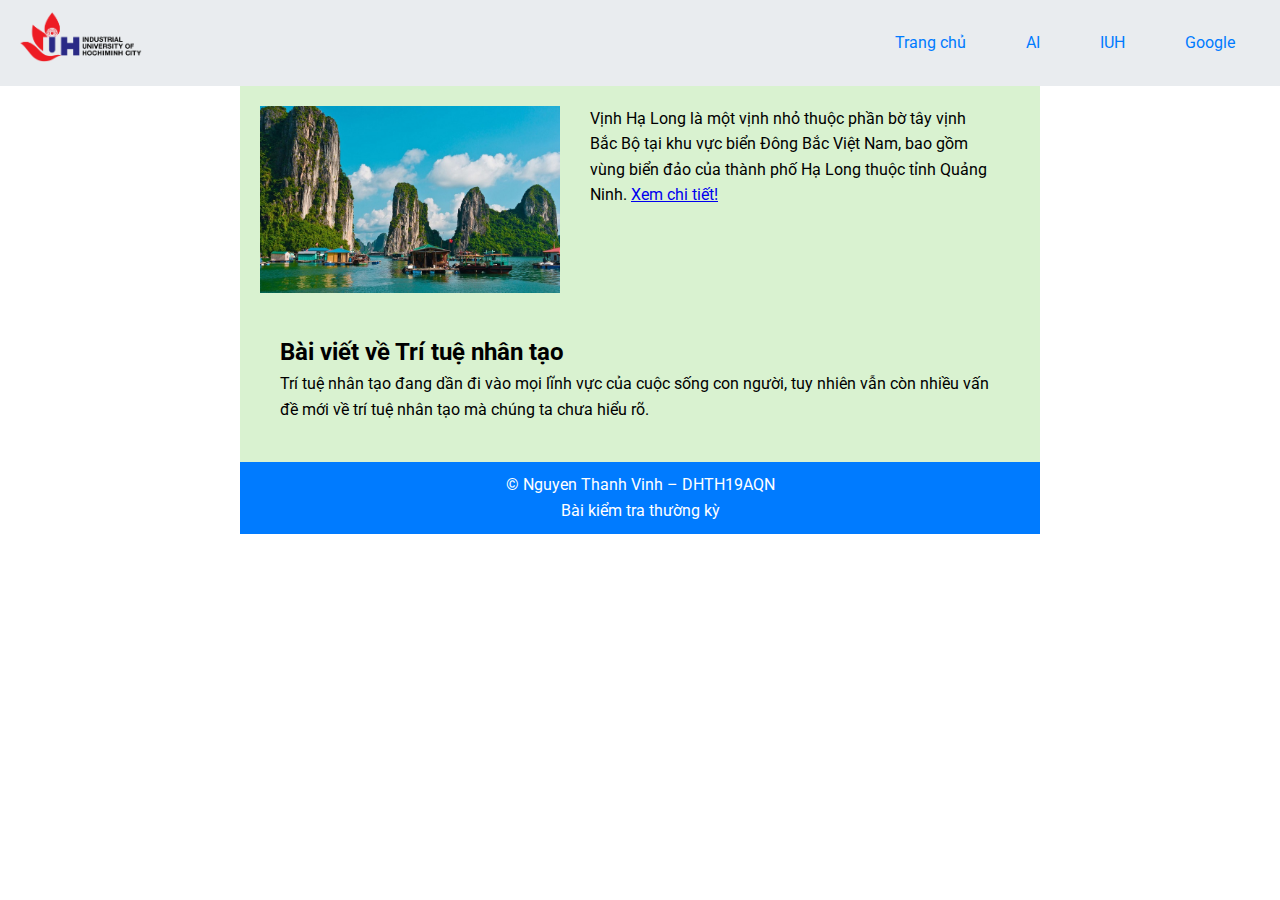
<file: kiemtra3/index.html>
<!DOCTYPE html>
<html lang="vi">

<head>
    <meta charset="UTF-8">
    <meta name="viewport" content="width=device-width, initial-scale=1.0">
    <title>Website Quảng Trị và Trí tuệ nhân tạo</title>
    <link href="https://fonts.googleapis.com/css2?family=Roboto&display=swap" rel="stylesheet">
    <link rel="stylesheet" href="style.css">
</head>

<body>
    <header>
        <div class="logo">
            <img src="../kiemtra3/img/iuh_ngang.png" alt="Logo" style="height: 50px;">
        </div>
        <nav>
            <a href="#home">Trang chủ</a>
            <a href="#AI">AI</a>
            <a href="https://iuh.edu.vn">IUH</a>
            <a href="https://google.com">Google</a>
        </nav>
    </header>

    <main>
        <div class="content">
            <img src="../kiemtra3/img/vhl.jpg" alt="Ha Long Bay">
            <p>Vịnh Hạ Long là một vịnh nhỏ thuộc phần bờ tây vịnh Bắc Bộ tại khu vực biển Đông Bắc Việt Nam, bao gồm vùng biển đảo của thành phố Hạ Long thuộc tỉnh Quảng Ninh. <a href="https://vi.wikipedia.org/wiki/V%E1%BB%8Bnh_H%E1%BA%A1_Long">Xem chi tiết!</a></p>
        </div>

        <div id="ttnt-content">
            <h2>Bài viết về Trí tuệ nhân tạo</h2>
            <p>Trí tuệ nhân tạo đang dần đi vào mọi lĩnh vực của cuộc sống con người, tuy nhiên vẫn còn nhiều vấn đề mới về trí tuệ nhân tạo mà chúng ta chưa hiểu rõ.</p>
        </div>
    </main>

    <footer>
        <p>© Nguyen Thanh Vinh – DHTH19AQN</p>
        <p>Bài kiểm tra thường kỳ</p>
    </footer>

    <script src="script.js"></script>
</body>

</html>
</file>
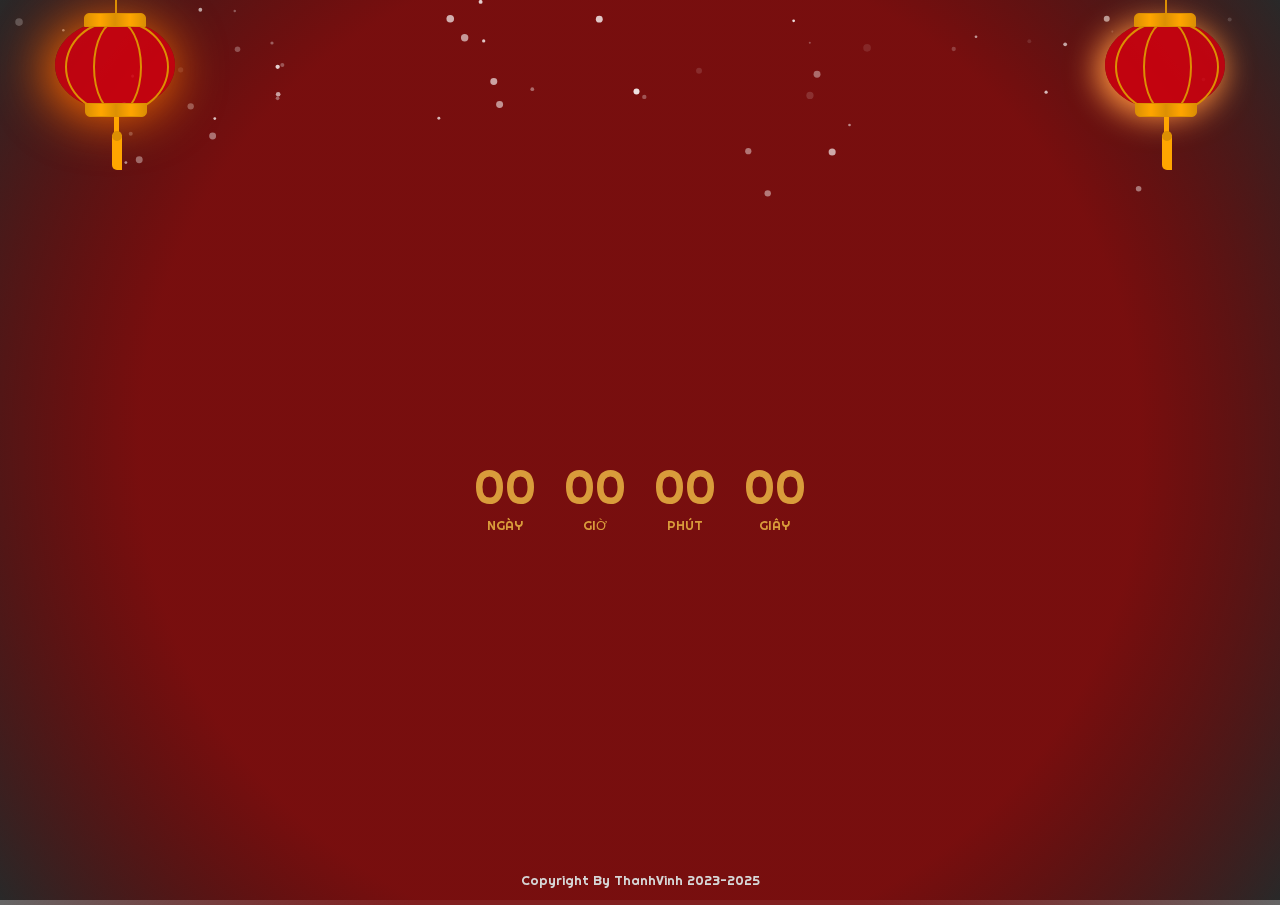
<file: nammoi/index.html>
<!doctype html>
<html>

<head>
    <meta charset="utf-8">
    <meta name="viewport" content="width=device-width, initial-scale=1.0">
    <title>Điếm Ngược Năm Mới 2025</title>
    <style>
        @import url(https://fonts.googleapis.com/css?family=Pattaya|Aleo|Righteous&display=swap);
        body,
        canvas,
        html {
            width: 100%;
            height: 100%
        }
        
        .content::after,
        .content::before {
            height: 12px;
            width: 60px;
            content: " ";
            display: block
        }
        
        .content-box1,
        .content-box2 {
            z-index: 9999;
            pointer-events: none
        }
        
         :root {
            font-family: Righteous, sans-serif
        }
        
        body,
        html {
            padding: 0;
            margin: 0;
            background: #770d0d;
            background: radial-gradient(circle, rgba(119, 13, 13, .92) 64%, rgba(0, 0, 0, .6) 100%)
        }
        
         ::-webkit-scrollbar {
            display: none
        }
        
        .label {
            font-size: 2.2rem;
            background: url("https://blog.azad.asia/2024/img/01.png") padding-box text;
            -webkit-background-clip: text;
            color: transparent;
            animation: 30s linear infinite moveBg
        }
        
        @keyframes moveBg {
            0% {
                background-position: 0 30%
            }
            100% {
                background-position: 1000% 500%
            }
        }
        
        .middle {
            position: absolute;
            top: 50%;
            left: 50%;
            transform: translate(-50%, -50%);
            text-align: center;
            user-select: none
        }
        
        .content,
        .content-box2 .content {
            -webkit-transform-origin: 50% -100px
        }
        
        .time {
            color: #d99c3b;
            text-transform: uppercase;
            display: flex;
            justify-content: center
        }
        
        .time span {
            padding: 0 14px;
            font-size: .8rem
        }
        
        .time span div {
            font-size: 3rem
        }
        
        @media screen and (max-width:789px) {
            .time span {
                padding: 0 16px;
                font-size: .6rem
            }
            .time span div {
                font-size: 2rem
            }
        }
        
        .content-box1 {
            position: fixed;
            top: -30px;
            left: 5px
        }
        
        .content {
            position: relative;
            width: 120px;
            height: 90px;
            margin: 50px;
            background: rgba(216, 0, 15, .8);
            border-radius: 50%;
            -webkit-animation: 3s ease-in-out infinite swing;
            box-shadow: -5px 5px 50px 4px #fa6c00
        }
        
        .content::before {
            position: absolute;
            top: -7px;
            left: 29px;
            z-index: 999;
            border-radius: 5px 5px 0 0;
            border: 1px solid #dc8f03;
            background: orange;
            background: linear-gradient(to right, #dc8f03, orange, #dc8f03, orange, #dc8f03)
        }
        
        .lantern {
            position: absolute;
            top: -20px;
            left: 60px;
            width: 2px;
            height: 20px;
            background: #dc8f03
        }
        
        .content-a,
        .content-b {
            height: 90px;
            background: rgba(216, 0, 15, .1)
        }
        
        .content-a {
            width: 100px;
            margin: 12px 8px 8px 10px;
            border-radius: 50%;
            border: 2px solid #dc8f03
        }
        
        .content-b {
            width: 45px;
            margin: -2px 8px 8px 26px;
            border-radius: 50%;
            border: 2px solid #dc8f03
        }
        
        .content::after,
        .lamp-a {
            border-radius: 0 0 5px 5px;
            background: orange
        }
        
        .content-t {
            font-family: »ªÎÄÐÐ¿¬, Arial, Lucida Grande, Tahoma, sans-serif;
            font-size: 1.5rem;
            color: orange;
            font-weight: 700;
            line-height: 42px;
            text-align: center;
            width: 25px;
            margin: 0 auto
        }
        
        .lamp-a {
            position: relative;
            width: 5px;
            height: 20px;
            margin: -5px 0 0 59px;
            -webkit-animation: 4s ease-in-out infinite swing;
            -webkit-transform-origin: 50% -45px
        }
        
        .lamp-b,
        .lamp-c {
            left: -2px;
            width: 10px;
            position: absolute
        }
        
        .lamp-c {
            top: 18px;
            height: 35px;
            background: orange;
            border-radius: 0 0 0 5px
        }
        
        .lamp-b {
            top: 14px;
            height: 10px;
            background: #dc8f03;
            border-radius: 50%
        }
        
        .content::after {
            position: absolute;
            bottom: -7px;
            left: 10px;
            margin-left: 20px;
            border: 1px solid #dc8f03;
            background: linear-gradient(to right, #dc8f03, orange, #dc8f03, orange, #dc8f03)
        }
        
        .content-box2 {
            position: fixed;
            top: -30px;
            right: 5px
        }
        
        .content-box2 .content {
            position: relative;
            width: 120px;
            height: 90px;
            margin: 50px;
            background: rgba(216, 0, 15, .8);
            border-radius: 50%;
            -webkit-animation: 5s ease-in-out infinite swing;
            box-shadow: -5px 5px 30px 4px #fc903d
        }
        
        @-moz-keyframes swing {
            0%,
            100% {
                -moz-transform: rotate(-10deg)
            }
            50% {
                -moz-transform: rotate(10deg)
            }
        }
        
        @-webkit-keyframes swing {
            0%,
            100% {
                -webkit-transform: rotate(-10deg)
            }
            50% {
                -webkit-transform: rotate(10deg)
            }
        }
    </style>
</head>

<body>
    <div class="middle">
        <h1 class="label">Còn Bao Nhiêu Ngày Đến 2025?</h1>
        <div class="time">
            <span>
          <div id="d"> 00 </div> Ngày
        </span>
            <span>
          <div id="h"> 00 </div> Giờ
        </span>
            <span>
          <div id="m"> 00 </div> Phút
        </span>
            <span>
          <div id="s"> 00 </div> Giây
        </span>
        </div>
    </div>
    <div class="content-box1">
        <div class="content">
            <div class="lantern"></div>
            <div class="content-a">
                <div class="content-b">
                    <div class="content-t"></div>
                </div>
            </div>
            <div class="lamp lamp-a">
                <div class="lamp-c"></div>
                <div class="lamp-b"></div>
            </div>
        </div>
    </div>
    <div class="content-box2">
        <div class="content">
            <div class="lantern"></div>
            <div class="content-a">
                <div class="content-b">
                    <div class="content-t"></div>
                </div>
            </div>
            <div class="lamp lamp-a">
                <div class="lamp-c"></div>
                <div class="lamp-b"></div>
            </div>
        </div>
    </div>
    <div style="text-align:center;width:90%;left:5%;bottom:10px;position:fixed;">
        <font size="2">
            <a href="https://NgThanhVinhVN.github.io" target="_blank" style="text-decoration: none;color:rgb(214, 214, 214)">Copyright By ThanhVinh 2023-2025</a>
        </font>
    </div>
    <script src="https://thanhdieu.com/thanhdieuft-data/js/jquery-3.6.0.min.js"></script>
    <script>
        class Snowflake {
            constructor() {
                this.x = 0;
                this.y = 0;
                this.vx = 0;
                this.vy = 0;
                this.radius = 0;
                this.alpha = 0;
                this.reset();
            }
            reset() {
                this.x = this.randBetween(0, window.innerWidth);
                this.y = this.randBetween(0, -window.innerHeight);
                this.vx = this.randBetween(-3, 3);
                this.vy = this.randBetween(2, 5);
                this.radius = this.randBetween(1, 4);
                this.alpha = this.randBetween(0.1, 0.9);
            }
            randBetween(min, max) {
                return min + Math.random() * (max - min);
            }
            update() {
                this.x += this.vx;
                this.y += this.vy;
                if (this.y + this.radius > window.innerHeight) {
                    this.reset();
                }
            }
        }
        class Snow {
            constructor() {
                this.canvas = document.createElement("canvas");
                this.ctx = this.canvas.getContext("2d");
                document.body.appendChild(this.canvas);
                window.addEventListener("resize", () => this.onResize());
                this.onResize();
                this.updateBound = this.update.bind(this);
                requestAnimationFrame(this.updateBound);
                this.createSnowflakes();
            }
            onResize() {
                this.width = window.innerWidth;
                this.height = window.innerHeight;
                this.canvas.width = this.width;
                this.canvas.height = this.height;
            }
            createSnowflakes() {
                const flakes = window.innerWidth / 4;
                this.snowflakes = [];
                for (let s = 0; s < flakes; s++) {
                    this.snowflakes.push(new Snowflake());
                }
            }
            update() {
                this.ctx.clearRect(0, 0, this.width, this.height);
                for (let flake of this.snowflakes) {
                    flake.update();
                    this.ctx.save();
                    this.ctx.fillStyle = "#FFF";
                    this.ctx.beginPath();
                    this.ctx.arc(flake.x, flake.y, flake.radius, 0, Math.PI * 2);
                    this.ctx.closePath();
                    this.ctx.globalAlpha = flake.alpha;
                    this.ctx.fill();
                    this.ctx.restore();
                }
                requestAnimationFrame(this.updateBound);
            }
        }
        new Snow();
        ////////////////////////////////////////////////////////////
        // Simple CountDown Clock
        const comingdate = new Date("Jan 29, 2025 00:00:00");
        const d = document.getElementById("d");
        const h = document.getElementById("h");
        const m = document.getElementById("m");
        const s = document.getElementById("s");
        const countdown = setInterval(() => {
            const now = new Date();
            const des = comingdate.getTime() - now.getTime();
            const days = Math.floor(des / (1000 * 60 * 60 * 24));
            const hours = Math.floor((des % (1000 * 60 * 60 * 24)) / (1000 * 60 * 60));
            const mins = Math.floor((des % (1000 * 60 * 60)) / (1000 * 60));
            const secs = Math.floor((des % (1000 * 60)) / 1000);
            d.innerHTML = getTrueNumber(days);
            h.innerHTML = getTrueNumber(hours);
            m.innerHTML = getTrueNumber(mins);
            s.innerHTML = getTrueNumber(secs);
        }, 1000);
        const getTrueNumber = x => (x < 10 ? "0" + x : x);
        var xyz_ = 0,
            colors = ["#ff6651", "#42a5f5", "#66bb6a", "#ab47bc", "#ffa726", "#ec407a", "#26c6da", "#78909c", "#ffca28", "#5c6bc0", "#8d6e63", "#26a69a"];
        jQuery(document).ready((function(a) {
            a("body").click((function(o) {
                var t = new Array("Năm mới vui vẻ", "Cung hỉ phát tài", "Tiền vô như nước", "Vợ đẹp con ngoan", "Tài lộc vào nhà", "Phúc thọ vô biên", "Sống khoẻ đón xuân", "Phú quý cát tường", "Đắc lộc toàn gia", "Hạnh phúc mênh mang", "Vạn sự thành công", "Mã đáo thành công", "Tiền vô tỷ tỷ", "Tài vạn công danh", "Hạnh phúc gia an", "Sức khoẻ như voi", "Thông minh vượt trội", "Phúc lộc trong tay", "Gia chủ phát tài", "Vạn sự như ý", "Túi tiền nặng ký ", "Làm ăn phát đạt", "Vàng bạc cao sang", "Sức khỏe an nhàn", "Công danh hết ý", "Cung hỷ cung hỷ", "Hạnh phúc triền miên", "Sung sướng như tiên"),
                    c = a("<span style='font-family:sans-serif;'>").text(t[xyz_]),
                    n = colors[Math.floor(Math.random() * colors.length)];
                xyz_ = (xyz_ + 1) % t.length;
                var e = o.pageX,
                    r = o.pageY,
                    i = Math.floor(9990001 * Math.random()) + 9999,
                    f = r - 20,
                    h = e,
                    l = n;
                c.css({
                    "z-index": i,
                    top: f,
                    left: h,
                    position: "absolute",
                    "font-weight": "bold",
                    color: l
                }), a("body").append(c), c.animate({
                    top: r - 180,
                    opacity: 0
                }, 1500, (function() {
                    c.remove()
                }))
            }))
        }));
        console.clear(), console.log(`
 %c ✨ Nguyen Thanh Vinh `, "color: #ffffff; background: rgb(255, 112, 67); padding:5px 0; border-radius: 5px 0 0 5px;", "background:rgba(66, 66, 66, 0.85); padding:5px 0; border-radius: 0 5px 5px 0;");
    </script>
</body>

</html>
</file>
<file: kiemtra3/style.css>
* {
    margin: 0;
    padding: 0;
    box-sizing: border-box;
}

body {
    font-family: 'Roboto', sans-serif;
    line-height: 1.6;
}

header {
    display: flex;
    justify-content: space-between;
    align-items: center;
    padding: 10px 20px;
    background-color: #e9ecef;
}

header .logo {
    font-size: 24px;
    font-weight: bold;
    text-decoration: none;
    color: white;
}

footer {
    background-color: #f8f9fa;
    padding: 10px;
    text-align: center;
}

nav {
    display: flex;
    justify-content: space-around;
    background-color: #e9ecef;
    padding: 15px;
    gap: 40px;
}

nav a {
    text-decoration: none;
    color: #007bff;
    font-size: 16px;
    padding: 5px 10px;
}

nav a:hover {
    text-decoration: underline;
}

main {
    padding: 20px;
    max-width: 800px;
    margin: 0 auto;
    background-color: #d9f2d0;
}

.content {
    display: grid;
    grid-template-columns: auto 1fr;
    align-items: start;
    gap: 10px;
    margin-bottom: 20px;
    background-color: #d9f2d0;
}

.content img {
    width: 300px;
    height: auto;
    margin-right: 20px;
}

.content h1 {
    font-size: 1em;
    margin-bottom: 10px;
}

.content p {
    font-size: 1em;
    max-width: 400px;
}

#ttnt-content {
    display: flex;
    flex-direction: column;
    align-items: flex-start;
    margin-top: 20px;
    background-color: #d9f2d0;
    padding: 20px;
    max-width: 100%;
}

#ttnt-content img {
    margin-bottom: 20px;
}

footer {
    font-size: 1em;
    max-width: 800px;
    margin: 0 auto;
    padding: 10px;
    background-color: #007bff;
    color: white;
    width: 100%;
}

@media (max-width: 600px) {
    body {
        font-size: 12px;
    }
    .content img {
        width: 100%;
        margin-right: 0;
        margin-bottom: 10px;
    }
    .content h1 {
        font-size: 1.2em;
    }
    .content p,
    #ttnt-content p {
        font-size: 0.8em;
    }
    nav {
        flex-direction: column;
        gap: 10px;
        padding: 10px;
    }
}
</file>
